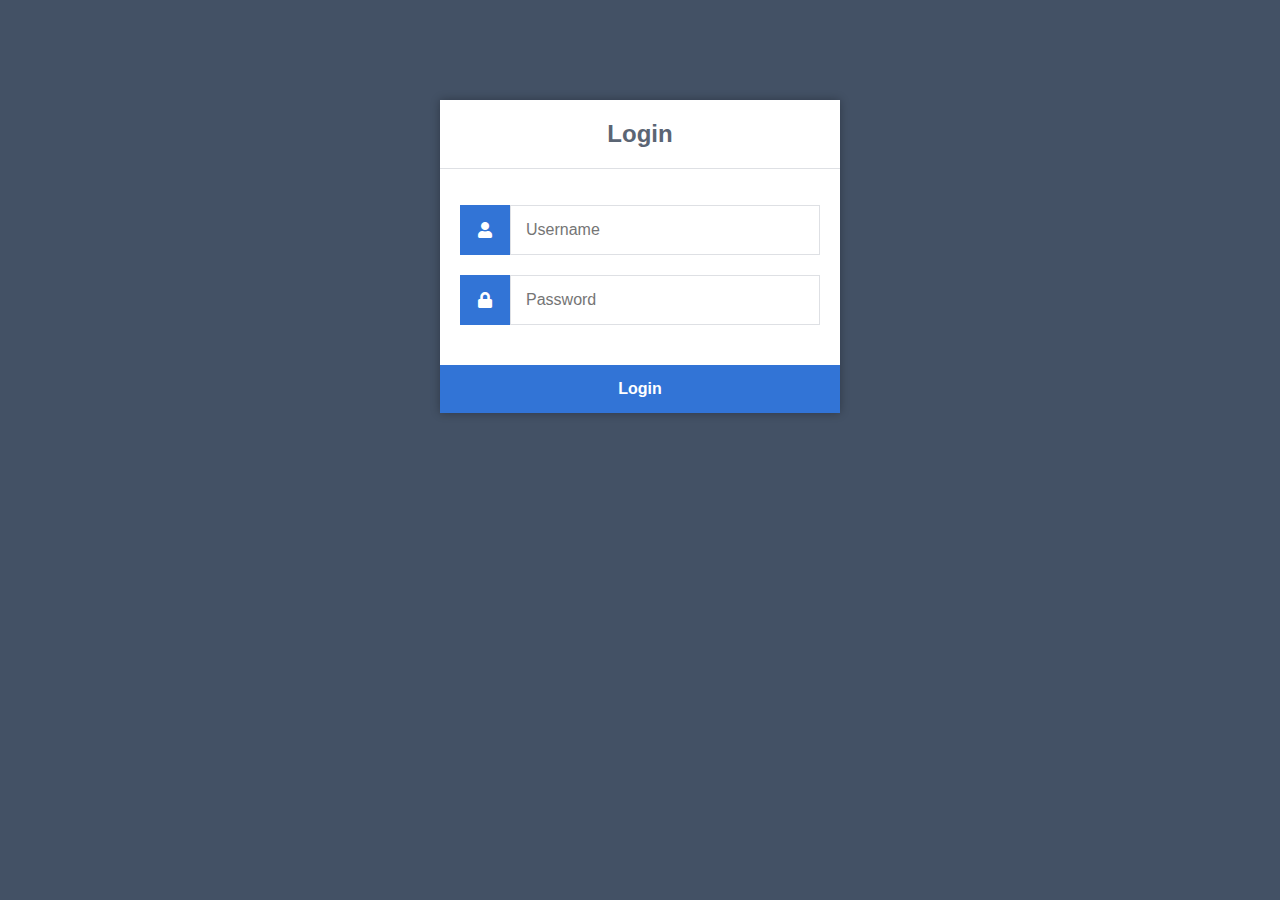
<file: html/index.html>
<!DOCTYPE html>
<html>
	<head>
		<meta charset="utf-8">
		<title>Login</title>
		<link rel="stylesheet" href="https://use.fontawesome.com/releases/v5.7.1/css/all.css">
		<link href="index.css" rel="stylesheet" type="text/css">
	</head>
	<body>
		<div class="login">
			<h1>Login</h1>
			<form action="authenticate.php" method="post">
				<label for="username">
					<i class="fas fa-user"></i>
				</label>
				<input type="text" name="username" placeholder="Username" id="username" required>
				<label for="password">
					<i class="fas fa-lock"></i>
				</label>
				<input type="password" name="password" placeholder="Password" id="password" required>
				<input type="submit" value="Login">
			</form>
		</div>
	</body>
</html>
</file>
<file: html/index.css>
* {
  	box-sizing: border-box;
  	font-family: -apple-system, BlinkMacSystemFont, "segoe ui", roboto, oxygen, ubuntu, cantarell, "fira sans", "droid sans", "helvetica neue", Arial, sans-serif;
  	font-size: 16px;
  	-webkit-font-smoothing: antialiased;
  	-moz-osx-font-smoothing: grayscale;
}
body {
  	background-color: #435165;
}
.login {
  	width: 400px;
  	background-color: #ffffff;
  	box-shadow: 0 0 9px 0 rgba(0, 0, 0, 0.3);
  	margin: 100px auto;
}
.login h1 {
  	text-align: center;
  	color: #5b6574;
  	font-size: 24px;
  	padding: 20px 0 20px 0;
  	border-bottom: 1px solid #dee0e4;
}
.login form {
  	display: flex;
  	flex-wrap: wrap;
  	justify-content: center;
  	padding-top: 20px;
}
.login form label {
  	display: flex;
  	justify-content: center;
  	align-items: center;
  	width: 50px;
  	height: 50px;
  	background-color: #3274d6;
  	color: #ffffff;
}
.login form input[type="password"], .login form input[type="text"] {
  	width: 310px;
  	height: 50px;
  	border: 1px solid #dee0e4;
  	margin-bottom: 20px;
  	padding: 0 15px;
}
.login form input[type="submit"] {
  	width: 100%;
  	padding: 15px;
 	margin-top: 20px;
  	background-color: #3274d6;
  	border: 0;
  	cursor: pointer;
  	font-weight: bold;
  	color: #ffffff;
  	transition: background-color 0.2s;
}
.login form input[type="submit"]:hover {
	background-color: #2868c7;
  	transition: background-color 0.2s;
}
</file>
